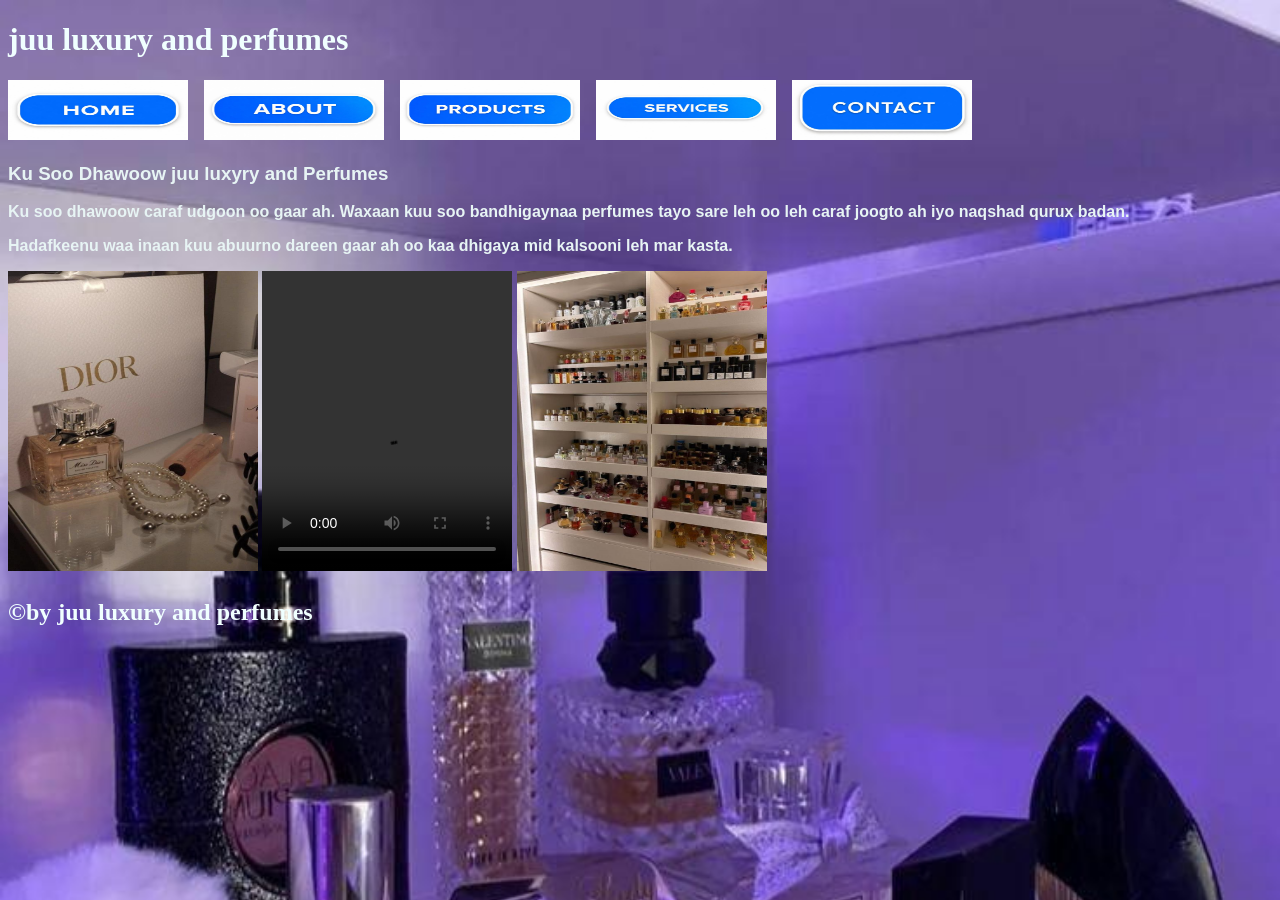
<file: index.html>
<!DOCTYPE html>
<html lang="en">
<head>
    <meta charset="UTF-8">
    <meta name="viewport" content="width=device-width, initial-scale=1.0">
    <title>juu luxury</title>
</head>
<style>
    body{
        background-image: url(images/perfume2.png);
        background-repeat: no-repeat;
        background-repeat: repeat-x;
        background-repeat: repeat-y;
        background-repeat:no-repeat;
        background-size: cover;
    }
    div main {
        color: rgb(231, 244, 244);
        font-family: Arial, Helvetica, sans-serif;
        font-weight: bold;
    }
    


</style>
<body>
    <header style="color: azure;"> <h1>juu luxury and perfumes</header></h1>
    <div><nav>
        <a href="index.html"><img src="images/home.jpeg" alt="home" height="60" width="180"></a>&nbsp; &nbsp;
        <a href="about.html"><img src="images/about.jpeg" alt="about" height="60" width="180"></a>&nbsp; &nbsp;
        <a href="product.html"><img src="images/products.jpeg" alt="services" height="60" width="180"></a>&nbsp; &nbsp;
        <a href="sevices.html"><img src="images/service.jpeg" alt="products" height="60" width="180"></a>&nbsp; &nbsp;
        <a href="contact.html"><img src="images/contact.jpeg" alt="contact" height="60" width="180"></a>
    </nav></div>
    
    <div><main>
        <h3>Ku Soo Dhawoow juu luxyry and Perfumes</h3>

       <p >Ku soo dhawoow caraf udgoon oo gaar ah. Waxaan kuu soo bandhigaynaa perfumes tayo sare leh 
    oo leh caraf joogto ah iyo naqshad qurux badan.</p>

     <p >Hadafkeenu waa inaan kuu abuurno dareen gaar ah oo kaa dhigaya mid kalsooni leh mar kasta.</p>
     <div></div>
     <img src="images/perfume1.png" alt="my perfume1" height="300" width="250">
     <video src="images/video2.mp4" height="300" width="250" controls> </video>
     <img src="images/perfume5.png" alt="perfumes" height="300" width="250">
     </div>
       </div></main>
       
<div><footer style="color: rgb(240, 255, 255);"><h2><p>
        &copy;by juu luxury and perfumes
    </p></h2></footer></div>
</body>
</html>
</file>
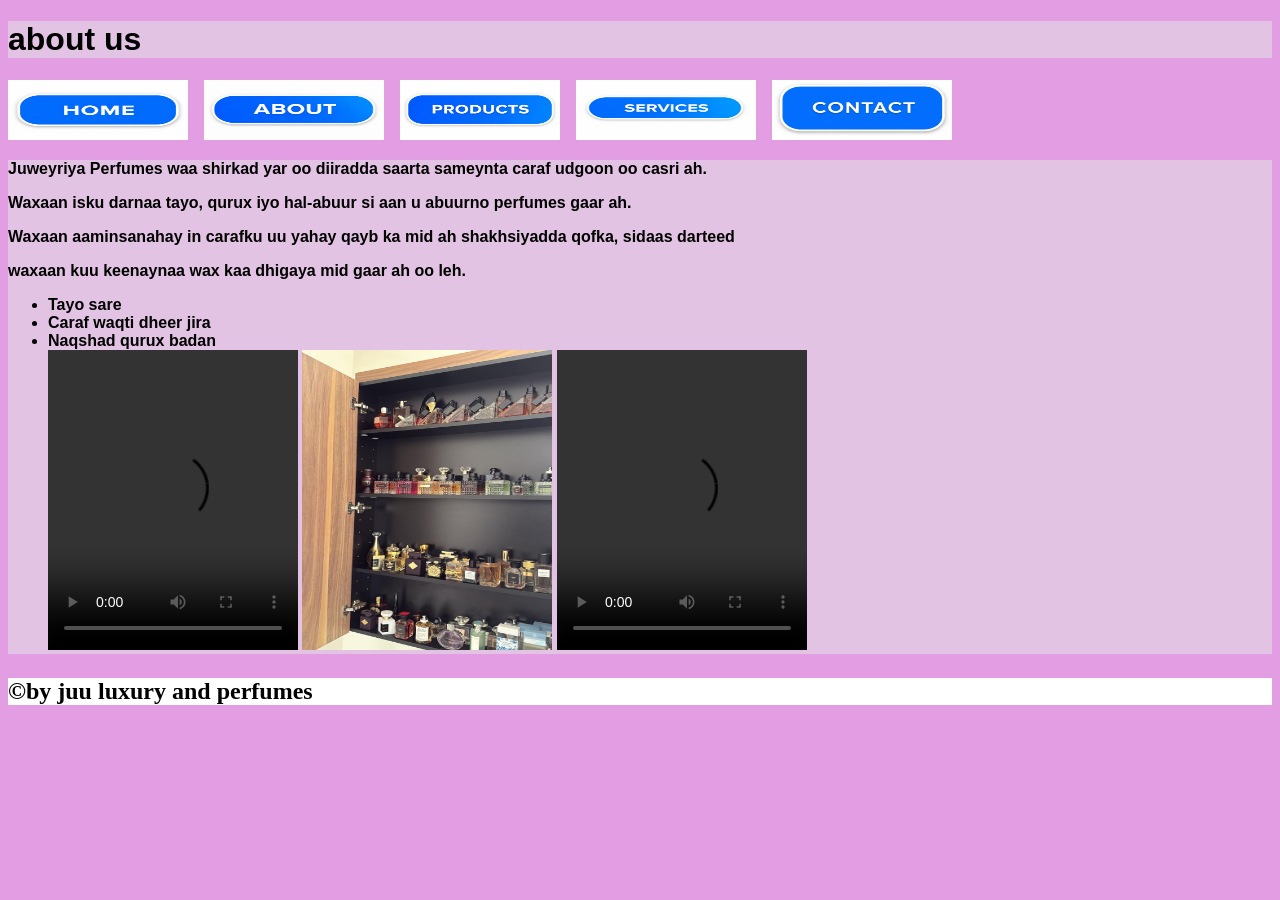
<file: about.html>
<!DOCTYPE html>
<html lang="en">
<head>
    <meta charset="UTF-8">
    <meta name="viewport" content="width=device-width, initial-scale=1.0">
    <title>juu luxury</title>
</head>
<style>
    body{
        background-color:rgb(227, 157, 227);
    }
    .maxaa dhacay{
            background-color: white;

        }

        #magacaa{
            background-color: rgb(227, 195, 227);
            font-weight: bold;
            font-family: Arial, Helvetica, sans-serif;
        }
        
    
    div footer h2 p {
        background-color: white;
        
    }
    header h1 {
        background: white;
    }
    

</style>
<body>
    <header>  <h1 id="magacaa">about us</header></h1>
    <div><nav>
        <a href="index.html"><img src="images/home.jpeg" alt="home" height="60" width="180"></a>&nbsp; &nbsp;
        <a href="about.html"><img src="images/about.jpeg" alt="about" height="60" width="180"></a>&nbsp; &nbsp;
        <a href="product.html"><img src="images/products.jpeg" alt="services" height="60" width="160"></a>&nbsp; &nbsp;
        <a href="sevices.html"><img src="images/service.jpeg" alt="products" height="60" width="180"></a>&nbsp; &nbsp;
        <a href="contact.html"><img src="images/contact.jpeg" alt="contact" height="60" width="180"></a>
    </nav></div>
    <div><main id="magacaa">
       

<p >Juweyriya Perfumes waa shirkad yar oo diiradda saarta sameynta caraf udgoon oo casri ah.</p>
    <p>Waxaan isku darnaa tayo, qurux iyo hal-abuur si aan u abuurno perfumes gaar ah.</p>

<p>Waxaan aaminsanahay in carafku uu yahay qayb ka mid ah shakhsiyadda qofka, sidaas darteed</p>
    <p> waxaan kuu keenaynaa wax kaa dhigaya mid gaar ah oo leh.</p>
    
<ul id="magacaa">
    
  <li>Tayo sare</li>
  <li>Caraf waqti dheer jira</li>
  <li>Naqshad qurux badan</li>
  <video src="images/video1.mp4" height="300" width="250" controls></video>
    <img src="images/perfume8.png" alt="huu" height="300" width="250">
    <video src="images/video3.mp4" height="300" width="250" controls></video>

</ul>
    </main></div>
    <div><footer><h2><p>
        &copy;by juu luxury and perfumes
    </p></h2></footer></div>
</body>
</html>
</file>
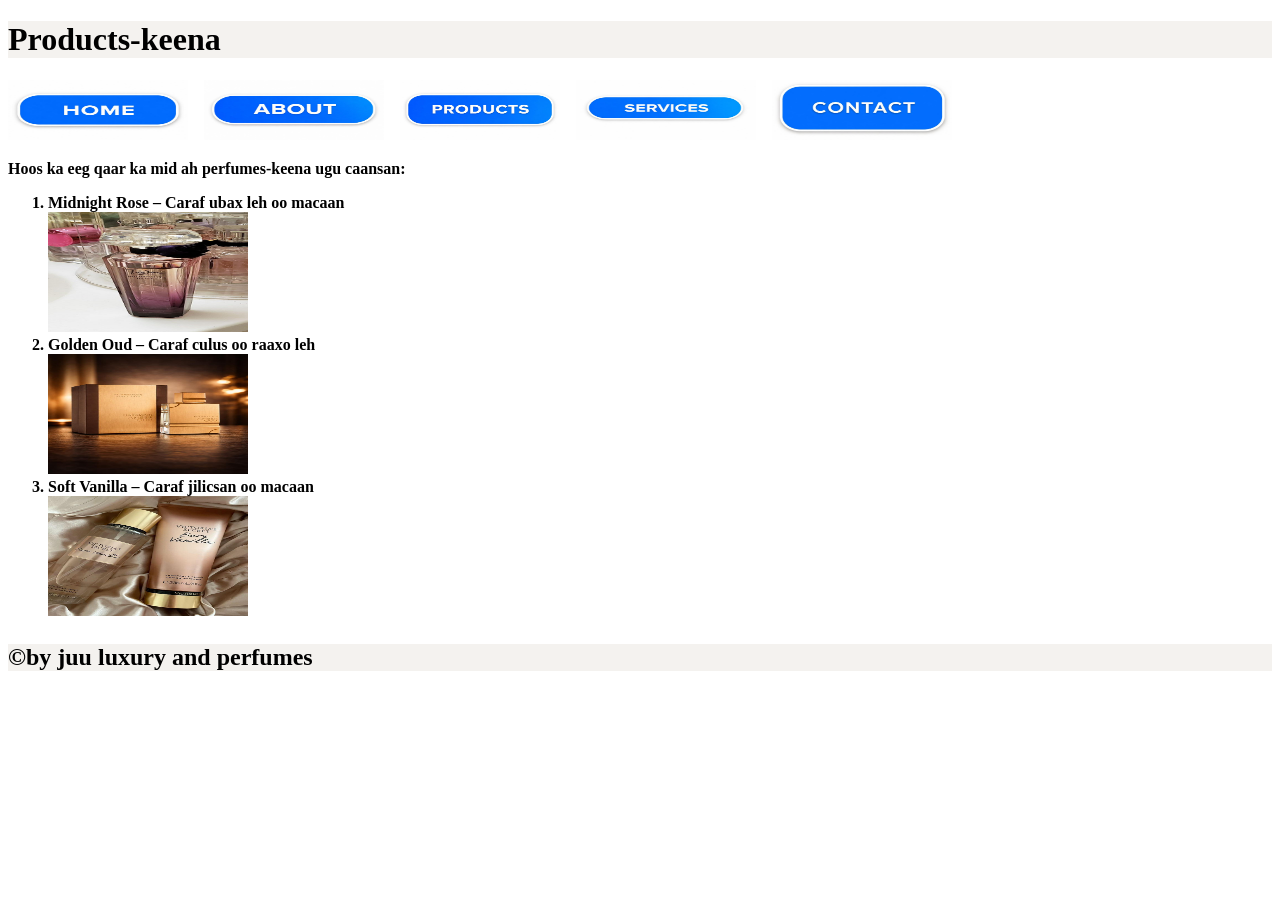
<file: product.html>
<!DOCTYPE html>
<html lang="en">
<head>
    <meta charset="UTF-8">
    <meta name="viewport" content="width=device-width, initial-scale=1.0">
    <title>juu luxury</title>
</head>
<style>
    body{
        font-weight: bold;
    }
    .hey{
        background-color: rgb(244, 242, 239);
    }
    header{
        background-color: rgb(179, 182, 184);
    }
    
</style>

<body>
    <header class="hey">  <h1>Products-keena</h1></header>
    <div><nav>
        <a href="index.html"><img src="images/home.jpeg" alt="home" height="60" width="180"></a>&nbsp; &nbsp;
        <a href="about.html"><img src="images/about.jpeg" alt="about" height="60" width="180"></a>&nbsp; &nbsp;
        <a href="product.html"><img src="images/products.jpeg" alt="services" height="60" width="160"></a>&nbsp; &nbsp;
        <a href="sevices.html"><img src="images/service.jpeg" alt="products" height="60" width="180"></a>&nbsp; &nbsp;
        <a href="contact.html"><img src="images/contact.jpeg" alt="contact" height="60" width="180"></a>
    </nav></div>
    <div><main>
       

<p>Hoos ka eeg qaar ka mid ah perfumes-keena ugu caansan:</p>

<ol>
  <li>Midnight Rose – Caraf ubax leh oo macaan</li>
  <img src="images/midnigth.jpeg" alt="mid" height="120" width="200">
  <li>Golden Oud – Caraf culus oo raaxo leh</li>
  <img src="images/oud.jpeg" alt="oud" height="120" width="200">
  <li>Soft Vanilla – Caraf jilicsan oo macaan</li>
  <img src="images/soft vanilla.jpeg" alt="soft" height="120" width="200">
</ol>
    </main></div>
    <div><footer><h2><p class="hey">
        &copy;by juu luxury and perfumes
    </p></h2></footer></div>
</body>
</html>
</file>
